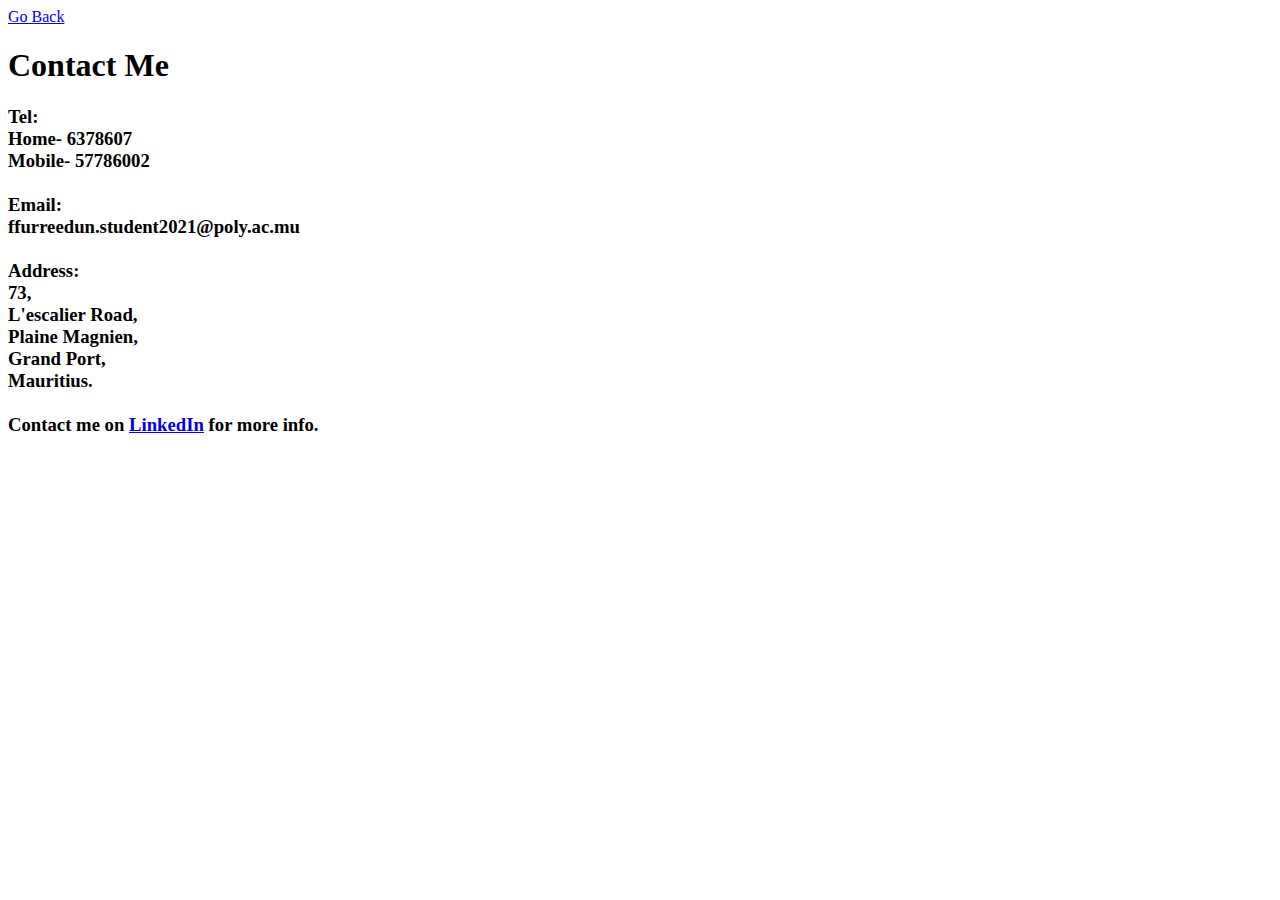
<file: MyPortfolio/ContactMe.html>
<!DOCTYPE html>
<html lang="en">
    <head>
        <meta charset="UTF-8">
        <title>ContactMe</title>
        <a href="file:///C:/Users/muzam/OneDrive%20-%20Polytechnics%20Mauritius%20Ltd/DMT%20Module/Assignment%202/MyPortfolio/MyPortfolio.html">Go Back</a><br>
    </head>

<body>    
    <h1>Contact Me</h1>
    <h3><p>Tel: <br>
        Home- 6378607 <br>
        Mobile- 57786002 <br><br>
        Email:<br>
        ffurreedun.student2021@poly.ac.mu<br><br>
        Address:<br>
        73,<br>
        L'escalier Road,<br>
        Plaine Magnien,<br>
        Grand Port,<br>
        Mauritius.<br><br>
        Contact me on <a href="https://www.linkedin.com/in/muzammil-furreedun-2b8849282/">LinkedIn</a> for more info.
        
    </p></h3>
    
    </body>
</html>
</file>
